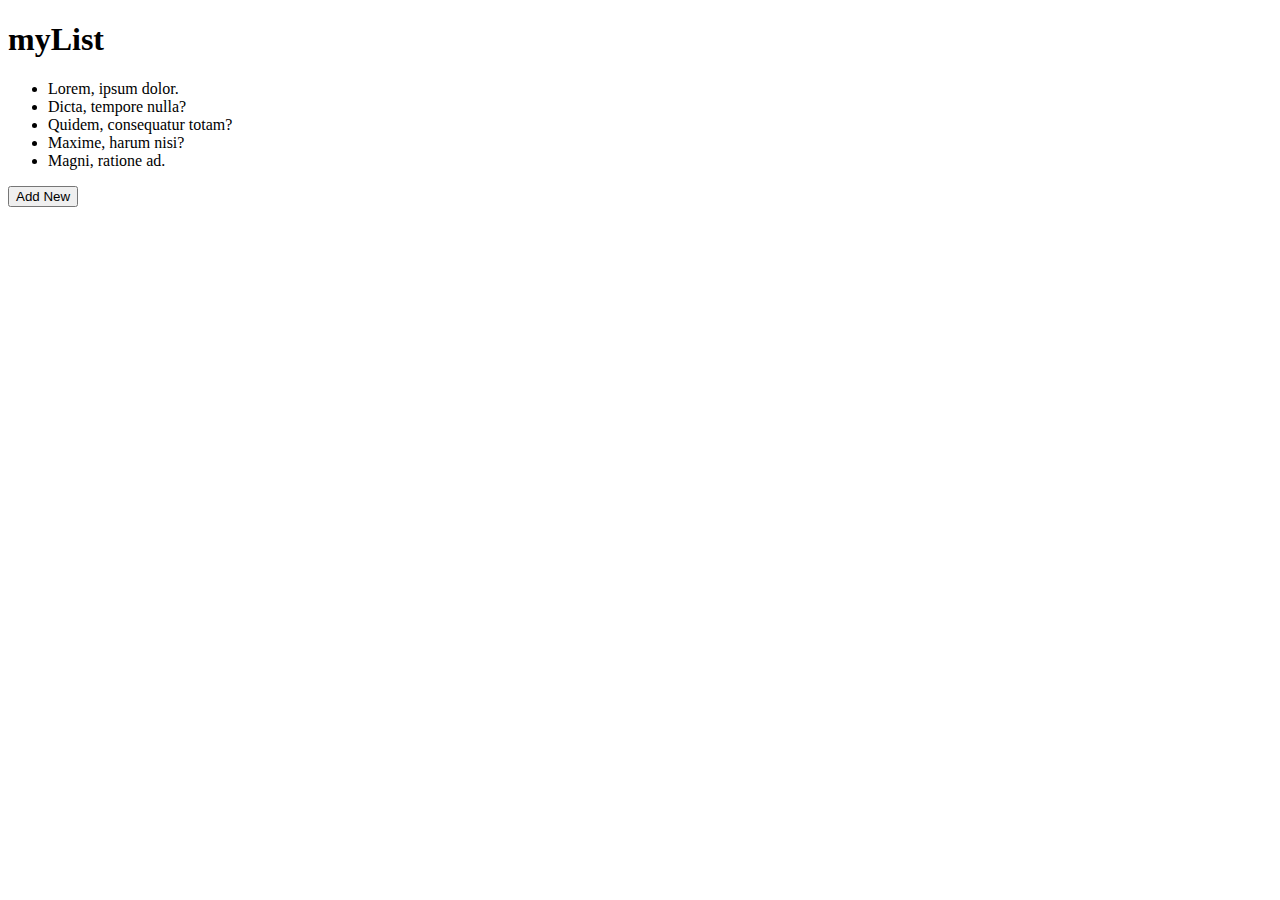
<file: Event delegate/index.html>
<!DOCTYPE html>
<html lang="en">
  <head>
    <meta charset="UTF-8" />
    <meta http-equiv="X-UA-Compatible" content="IE=edge" />
    <meta name="viewport" content="width=device-width, initial-scale=1.0" />
    <title>Document</title>
  </head>
  <body>
    <div id="container">
      <h1>myList</h1>
      <ul id="myList">
        <li class="item">Lorem, ipsum dolor.</li>
        <li class="item">Dicta, tempore nulla?</li>
        <li class="item">Quidem, consequatur totam?</li>
        <li class="item">Maxime, harum nisi?</li>
        <li class="item">Magni, ratione ad.</li>
      </ul>
      <button id="addNew">Add New</button>
    </div>

    <script src="index.js"></script>
  </body>
</html>
</file>
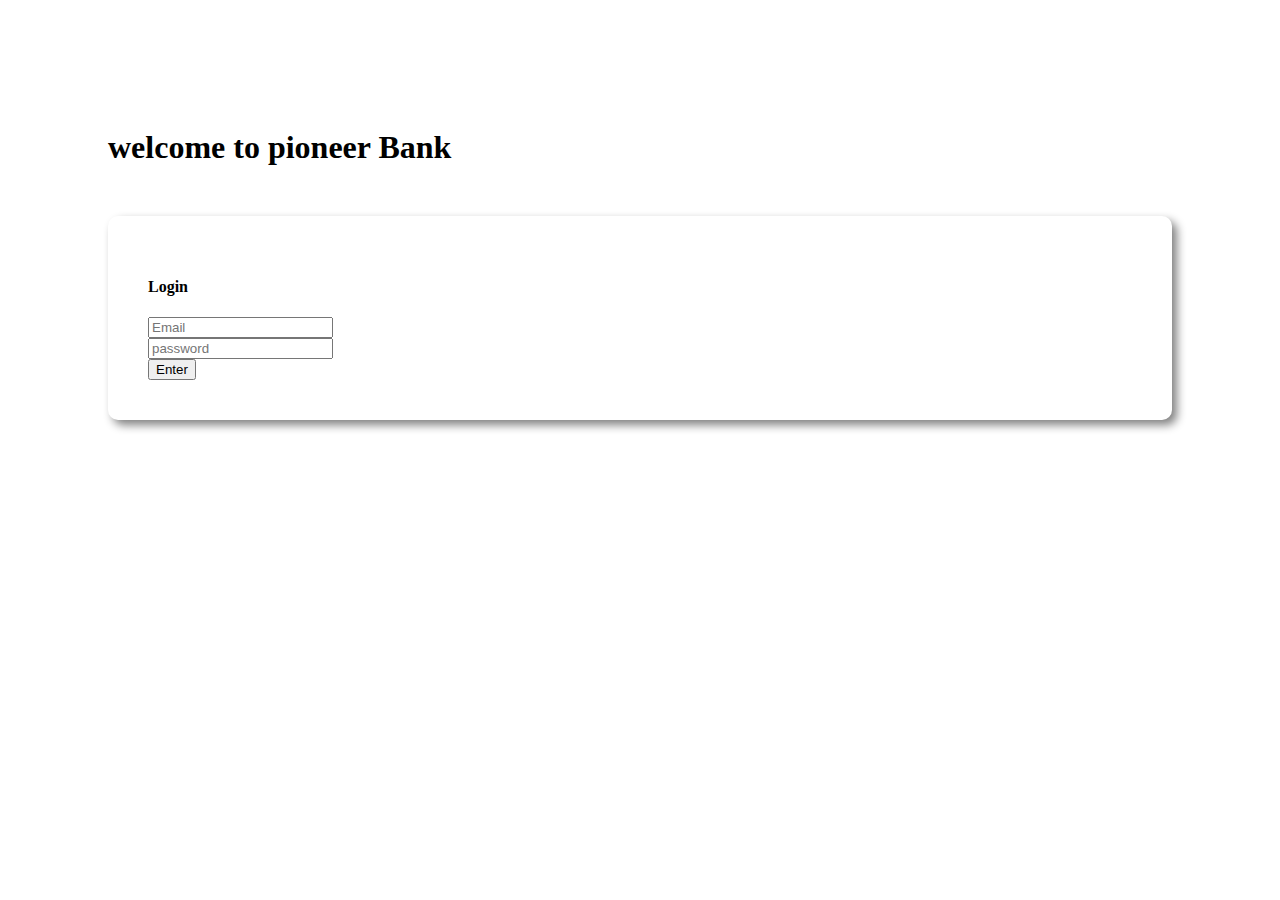
<file: Pioneer_Bank_Basic/index.html>
<!DOCTYPE html>
<html lang="en">
  <head>
    <meta charset="UTF-8" />
    <meta http-equiv="X-UA-Compatible" content="IE=edge" />
    <meta name="viewport" content="width=device-width, initial-scale=1.0" />
    <link
      href="https://cdn.jsdelivr.net/npm/bootstrap@5.1.1/dist/css/bootstrap.min.css"
      rel="stylesheet"
      integrity="sha384-F3w7mX95PdgyTmZZMECAngseQB83DfGTowi0iMjiWaeVhAn4FJkqJByhZMI3AhiU"
      crossorigin="anonymous"
    />
    <link rel="stylesheet" href="style.css" />
    <title>Document</title>
  </head>
  <body>
    <div id="login-area">
      <h1 class="text-area">welcome to pioneer Bank</h1>
      <div class="submit-area">
        <h4>Login</h4>
        <input type="text" class="form-control" placeholder="Email" />
        <br />
        <input type="password" class="form-control" placeholder="password" />
        <br />
        <button id="login" class="btn btn-success">Enter</button>
      </div>
    </div>
    <div id="transaction-area">
      <h1>Transaction Area</h1>
      <div class="row">
        <div class="col-md-4">
          <div class="deposit status">
            <h5>Deposit</h5>
            <h2>$<span id="carrentDeposit"> 00</span></h2>
          </div>
        </div>
        <div class="col-md-4">
          <div class="withdraw status">
            <h5>withdraw</h5>
            <h2>$<span id="carrentWithdrow">00</span></h2>
          </div>
        </div>
        <div class="col-md-4">
          <div class="balance status">
            <h5>Balance</h5>
            <h2>$ <spna id="currantBalance">1240</spna></h2>
          </div>
        </div>
      </div>
      <div class="row">
        <div class="col-md-6">
          <div class="submit-area">
            <h4>Deposit</h4>
            <input
              id="depositAmount"
              type="text"
              class="form-control"
              placeholder="$ amount you want to deposit "
            />
            <br />
            <button id="addDeposit" class="btn btn-success">Deposit</button>
          </div>
        </div>
        <div class="col-md-6">
          <div class="submit-area">
            <h4>withdraw</h4>
            <input
              id="withDrowAmount"
              type="text"
              class="form-control"
              placeholder="$ amount you want to withdraw"
            />
            <br />
            <button id="removeWithdrow" class="btn btn-success">
              Withdraw
            </button>
          </div>
        </div>
      </div>
    </div>
    <script src="index.js"></script>
  </body>
</html>
</file>
<file: Pioneer_Bank_Basic/style.css>
body {
  padding: 100px;
}
.submit-area {
  margin-top: 50px;
  border-radius: 10px;
  padding: 40px;
  box-shadow: 5px 5px 10px gray;
}
#transaction-area {
  display: none;
}
.status {
  margin: 0 20px;
  color: white;
  padding: 20px;
  border-radius: 10px;
}
.deposit {
  background-color: slateblue;
}
.withdraw {
  background-color: lightsalmon;
}
.balance {
  background-color: orange;
}
</file>
